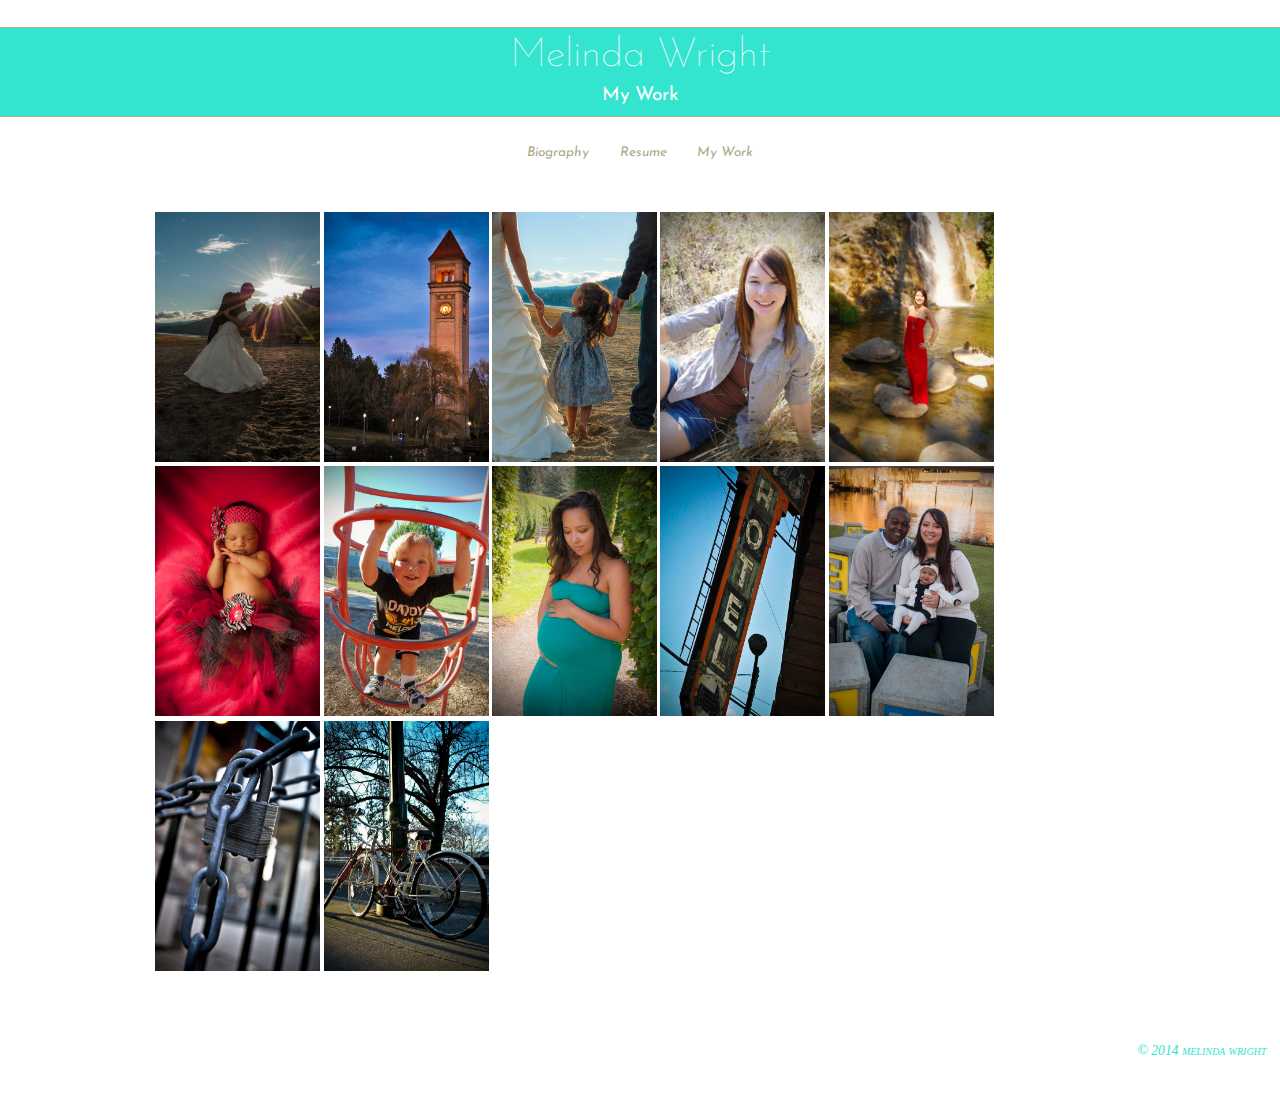
<file: gallery.html>
<!doctype html>
<html lang="en">
<head>
	<meta charset="UTF-8" />
	<title>My Work</title>
	<link rel="stylesheet" href="css/styles.css">
</head>
<body>
	<header>
		<hgroup>
		<h1><a href="http://melindawright.github.io/p5-portfolio">Melinda Wright</a></h1>
		<h3>My Work</h3>
		</hgroup>
    </header>
	
	<nav>
		<a href="http://melindawright.github.io/p1-bio">Biography</a>
		<a href="http://melindawright.github.io/p2-resume">Resume</a>
		<a href="http://melindawright.github.io/p4-gallery">My Work</a>
	</nav>
	
	<div class="content">
		
			<div class="gallery">
				<!-- thumbnail image wrapped in a link -->
				<a class="thumb" href="#img1">
				  <img src="img/1.jpg">
				</a>
				<a class="thumb" href="#img3">
				  <img src="img/3.jpg">
				</a>
				<a class="thumb" href="#img2">
				  <img src="img/2.jpg">
				</a>
				<a class="thumb" href="#img4">
				  <img src="img/4.jpg">
				</a>
				<a class="thumb" href="#img5">
				  <img src="img/5.jpg">
				</a>
				<a class="thumb" href="#img6">
				  <img src="img/6.jpg">
				</a>
				<a class="thumb" href="#img7">
				  <img src="img/7.jpg">
				</a>
				<a class="thumb" href="#img8">
				  <img src="img/8.jpg">
				</a>
				<a class="thumb" href="#img9">
				  <img src="img/9.jpg">
				</a>
				<a class="thumb" href="#img10">
				  <img src="img/10.jpg">
				</a>
				<a class="thumb" href="#img11">
				  <img src="img/11.jpg">
				</a>
				<a class="thumb" href="#img12">
				  <img src="img/12.jpg">
				</a>
			</div>
			
			<!-- lightbox container hidden with CSS -->
			<a href="#_" class="lightbox" id="img1">
			  <img src="img/1.jpg">
			</a>
			<a href="#_" class="lightbox" id="img2">
			  <img src="img/2.jpg">
			</a>
			<a href="#_" class="lightbox" id="img3">
			  <img src="img/3.jpg">
			</a>
			<a href="#_" class="lightbox" id="img4">
			  <img src="img/4.jpg">
			</a>
			<a href="#_" class="lightbox" id="img5">
			  <img src="img/5.jpg">
			</a>
			<a href="#_" class="lightbox" id="img6">
			  <img src="img/6.jpg">
			</a>
			<a href="#_" class="lightbox" id="img7">
			  <img src="img/7.jpg">
			</a>
			<a href="#_" class="lightbox" id="img8">
			  <img src="img/8.jpg">
			</a>
			<a href="#_" class="lightbox" id="img9">
			  <img src="img/9.jpg">
			</a>
			 <a href="#_" class="lightbox" id="img10">
			  <img src="img/10.jpg">
			</a>
			 <a href="#_" class="lightbox" id="img11">
			  <img src="img/11.jpg">
			</a>
			 <a href="#_" class="lightbox" id="img12">
			  <img src="img/12.jpg">
			</a>
		
	</div>
	
	<footer class="clear">
		&copy; 2014 melinda wright
	</footer>
</body>
</html>
</file>
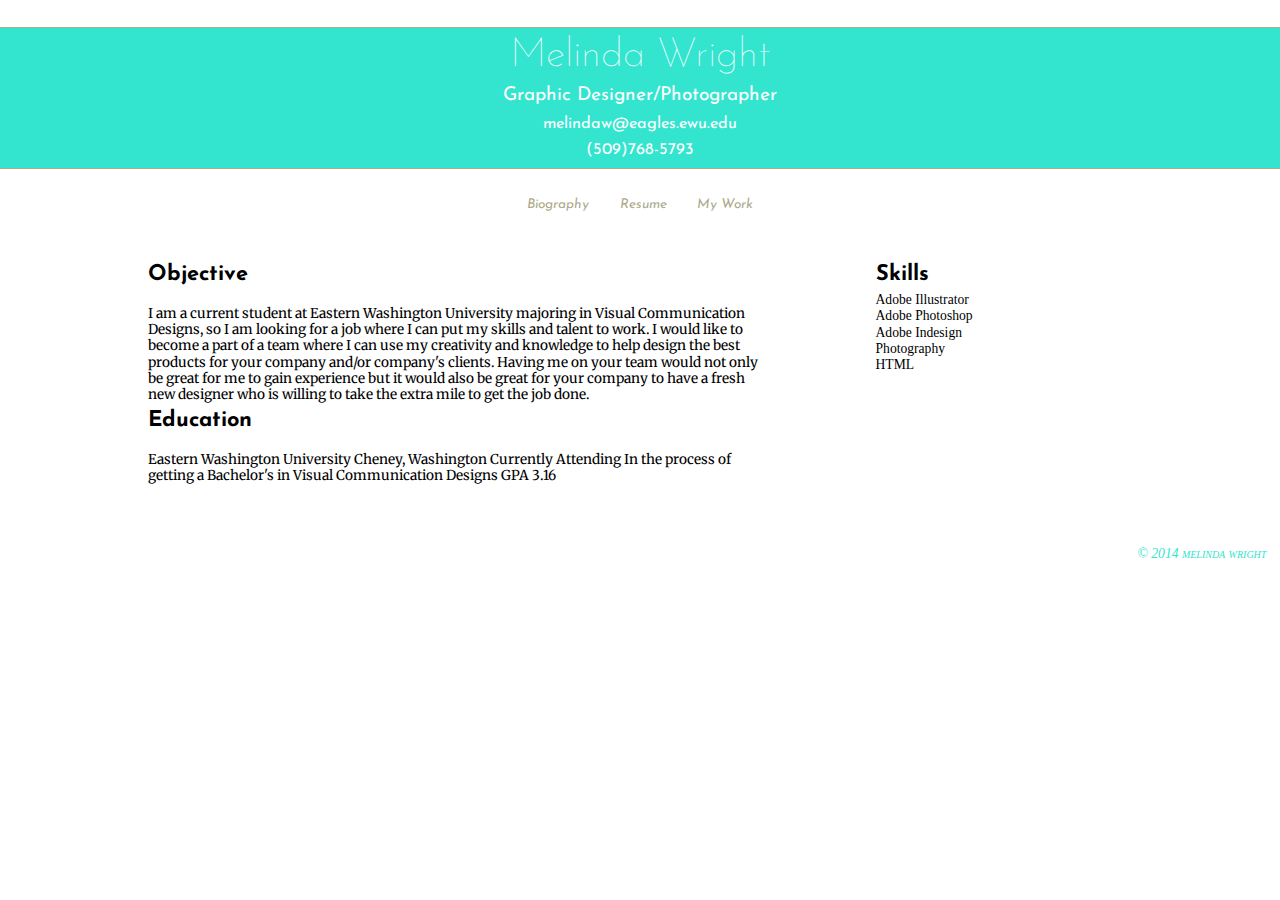
<file: resume.html>
<!doctype html>
<html lang="en">
<head>
  <meta charset="UTF-8" />
  <title>Resume</title>
  <link rel="stylesheet" href="css/styles.css">
</head>
<body>
	<header>
		<hgroup>
			<h1><a href="http://melindawright.github.io/p5-portfolio">Melinda Wright</a></h1>
			<h3>Graphic Designer/Photographer </h3>		
			<h5>melindaw@eagles.ewu.edu</h5>
			<h5>(509)768-5793</h5>
		</hgroup>
	</header>
	
	<nav>
          <a href="http://melindawright.github.io/p1-bio">Biography</a>
          <a href="http://melindawright.github.io/p2-resume">Resume</a>
          <a href="http://melindawright.github.io/p4-gallery">My Work</a>
    </nav>
	
	<div class="content">
		<article>
			<h2>Objective</h2>
			<p>I am a current student at Eastern Washington University majoring in Visual Communication Designs, so I am looking for a job where I can put my skills and talent to work. I would like to become a part of a team where I can use my creativity and knowledge to help design the best products for your company and/or company&#39;s clients. Having me on your team would not only be great for me to gain experience but it would also be great for your company to have a fresh new designer who is willing to take the extra mile to get the job done. </p>
			<h2>Education</h2>
			<p>Eastern Washington University
				Cheney, Washington
				Currently Attending
				In the process of getting a Bachelor&#39;s in Visual Communication Designs
				GPA 3.16</p>
		</article>
			
		<aside>
			<h2>Skills</h2>
			<ul>
				<li>Adobe Illustrator</li>
				<li>Adobe Photoshop</li>
				<li>Adobe Indesign</li>
				<li>Photography</li>
				<li>HTML</li>
			</ul>	
		</aside>
	</div>
	
    <footer class="clear">
		&copy; 2014 melinda wright
	</footer>
</body>
</html>
</file>
<file: css/styles.css>
@import url(http://fonts.googleapis.com/css?family=Josefin+Sans);
@import url(http://fonts.googleapis.com/css?family=Merriweather:400,300);
/* http://meyerweb.com/eric/tools/css/reset/ 
   v2.0 | 20110126
   License: none (public domain)
*/

html, body, div, span, applet, object, iframe,
h1, h2, h3, h4, h5, h6, p, blockquote, pre,
a, abbr, acronym, address, big, cite, code,
del, dfn, em, img, ins, kbd, q, s, samp,
small, strike, strong, sub, sup, tt, var,
b, u, i, center,
dl, dt, dd, ol, ul, li,
fieldset, form, label, legend,
table, caption, tbody, tfoot, thead, tr, th, td,
article, aside, canvas, details, embed, 
figure, figcaption, footer, header, hgroup, 
menu, nav, output, ruby, section, summary,
time, mark, audio, video {
	margin: 0;
	padding: 0;
	border: 0;
	font-size: 100%;
	font: inherit;
	vertical-align: baseline;
}

/* HTML5 display-role reset for older browsers */
article, aside, details, figcaption, figure, 
footer, header, hgroup, menu, nav, section {
	display: block;
}

ol, ul {
	list-style: none;
}

blockquote, q {
	quotes: none;
}

blockquote:before, blockquote:after,
q:before, q:after {
	content: '';
	content: none;
}

table {
	border-collapse: collapse;
	border-spacing: 0;
}
/*
END RESET
*/

body {
	line-height: 1.2;
	font-size: .85em
}

#home{
	padding-bottom: 1em;
	margin-top: 20em;
}

h1 {
	font-weight: lighter;
	font-size: 3em;
}

h2{
	font-size: 1.6em;
	padding: .2em 0;
}

h3 {
	font-size: 1.4em;
	padding: .2em 0;
}

h4, h5, h6 {
	font-size: 1.2em;
	padding: .2em 0;
}

a{
    text-decoration: none;
}

header{
    color:#fff;
    background: #33E5CF;
    border-bottom: solid 1px #ADAA8C;
	border-top: solid 1px #ADAA8C;
	text-align: center;
	margin: 2em 0;
}

header, nav a{
	font-family: 'Josefin Sans', sans-serif;
	font-weight: normal;
}

hgroup {
	padding: 0.3em;
}

header h1 a {
	color: #fff;
}

header h1 a:hover {
	color: #adaa8c;
}

nav {
	text-align: center;
	height: 3em;
}

nav a{
    text-decoration: none;
    color:#adaa8c;
    padding: 0 1em;
	font-size: 1em;
	font-style: italic;
	transition: all .5s;
}

nav a:hover {
    color:#33E5CF;
	font-size: 2em;
}

footer {
	float: right;
	color:#33E5CF;
	font-style: italic;
	margin: 3em 1em;
	font-variant: small-caps;
}

p {
    font-family: 'Merriweather', sans-serif;
	margin-top: 1em;
}

p  img {
	width: 80%;
}

article {
	width: 60%;
	float: left;
	padding: 2%;
}
aside {
	width: 25%;
	float: right;
	padding: 2%;
}

.content {
	width: 80%;
	margin: 0 auto;
}

.content h1,
.content h2,
.content h3,
.content h4,
.content h5,
.content h6 {
	font-family: 'Josefin Sans', sans-serif;
	font-weight: bold;
}

.thumb img{
    
    height: 250px;
    width:165px;
}

.clear {
	clear: both;
}

/*
START GALLERY
 */
.gallery{
	margin: 2em
}

.lightbox {
    /** Default lightbox to hidden */
    display: none;

    /** Position and style */
    position: fixed;
    z-index: 999;
    
    width: 100%;
    height: 100%;
    text-align: center;
    top: 0;
    left: 0;
    background: rgba(0,0,0,0.8);
}

.lightbox img {
    /** Pad the lightbox image */
    max-width: 90%;
    max-height: 90%;
    margin-top: 2%;
    border:5px solid #fff;    
}

.lightbox:target {
    background: rgba(0, 0, 0, 0.7);
    /** Remove default browser outline */
    outline: none;
    /** Unhide lightbox **/
    display: block;    
}
/*
END GALLERY
*/
@media (min-width: 700px) and (max-width: 980px){
    
	.content {
		width: 90%;
	}
	article {
		width: 60%;
		padding: 1%;
	}	
	aside {
		width: 25%;
		padding: 1%;
	}

}
@media (max-width: 699px){
    
	.content {
		width: 90%;
	}
	article {
		width: 100%
	}	
	aside {
		width: 100%
	}
	p img {
		width: 30%;
	}

}
</file>
